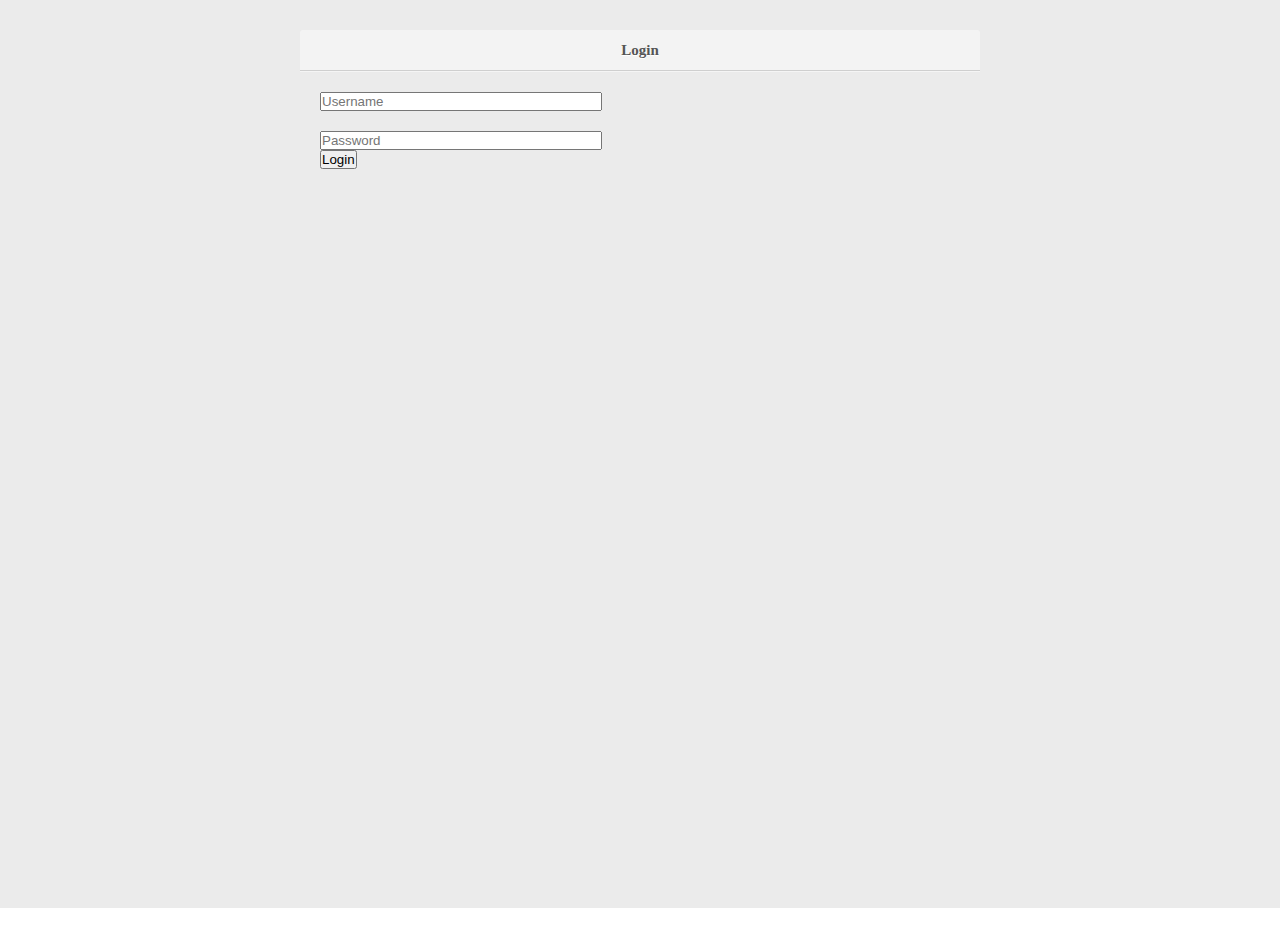
<file: login.html>
<!DOCTYPE html>
<html>

<head>
    <title>Franklin Delos Santos - IS183 Midterm</title>

    <link rel="stylesheet" href="styles.css">
</head>

<body>
    <!-- MAIN AREA -->
    <div class="container">
        <div class="login">
          <h1>Login</h1>
          <form>
            <p><input type="text" name="login" value="" placeholder="Username"></p>
            <p><input type="password" name="password" value="" placeholder="Password"></p>
            <button class="submit-button" type="button">Login</button>
        </form>
        </div>
      </div>
</body>

</html>
</file>
<file: styles.css>
* {
    margin:0px;
    padding: 0px;
 }
 body,
        html {
            width: 100vw;
            height: 100vh;
        }

        h2 {
            font-size: 18px;
            font-weight: bold;
        }

        h1 {
            color: #F4F1BB
        }

        .main-container-grid {
            display: grid;
            grid-template-rows: 1fr 13fr 1fr;
            height: 100%;
            grid-row-gap: 1em;
        }

        /* CSS for header and footer */
        .r1,
        .r3 {
            display: grid;
            background-color: #9BC1BC;
            padding: 1em;
            align-items: center;
        }

        .r3 {
            text-align: center;
            
        }

        /* CSS for main area */
        .r2 {
            height: 100%;
            background-color: #f1f1f1;

        }

        .three-column {
            display: grid;
            grid-template-columns: 2fr 8fr 3fr;
            background-color: #fff;
        }
        .two-column {
            display: grid;
            grid-template-columns: 2fr 12fr;
            background-color: #fff;
        }
        .one-column {
            width: 100%;
            height: 100%;
        }

        .c1,
        .c3 {
            background-color: #ccc;
        }

        .txt-center {
            text-align: center;
            margin: 15px auto 0px;
            border-bottom: 1px solid #a8a7a7;
            padding-bottom: 15px;
        }

        .left-nav {
            list-style-type: none;
        }

        .left-nav>li>a {
            display: block;
            padding: 15px 0px 15px 30px;
            background-color: #ccc;
            font-weight: bold;
            text-decoration: none;
            transition-duration: 0.7s;
            color:#F4F1BB
        }

        .left-nav>li>a:hover {
            background-color: #9BC1BC;
        }

        .c2 {
            display: grid;
            grid-template-columns: repeat(3, 1fr);
            /* grid-template-rows: repeat(3, 1fr); */
            grid-auto-rows: min-content;
            background-color: #ccc;
        }
        .c2-table {
            display: grid;
            grid-template-columns: repeat(3, 1fr);
            /* grid-template-rows: repeat(3, 1fr); */
            grid-auto-rows: min-content;
            background-color: #ccc;
            align-self: center;
            justify-self: center;
        }
        .h2-content {
            grid-column: 1/5;
            height: 20px;
            width: 100%;
        }
        .c2 > img {
            width: 100%;
            align-self: center;
            justify-self: center;
            max-height: 120px;
            max-width: 120px;
        }
        .c2 > p {
            grid-column: 1/5;
            padding: 15px 30px;
            color: #F4F1BB
        }
        .p-text {
            color: #E6EBE0
        }
        .footer-txt {
            color: #F4F1BB
        }
    /* LOGIN */
    .container {
        margin: 50px auto;
        width: 640px;
      }
      .login:before {
        content: '';
        position: absolute;
        top: -8px;
        right: -8px;
        bottom: -8px;
        left: -8px;
        z-index: -1;
        background: rgba(0, 0, 0, 0.08);
        border-radius: 4px;
      }
       
      .login h1 {
        margin: -20px -20px 21px;
        line-height: 40px;
        font-size: 15px;
        font-weight: bold;
        color: #555;
        text-align: center;
        text-shadow: 0 1px white;
        background: #f3f3f3;
        border-bottom: 1px solid #cfcfcf;
        border-radius: 3px 3px 0 0;
        background-image: -webkit-linear-gradient(top, whiteffd, #eef2f5);
        background-image: -moz-linear-gradient(top, whiteffd, #eef2f5);
        background-image: -o-linear-gradient(top, whiteffd, #eef2f5);
        background-image: linear-gradient(to bottom, whiteffd, #eef2f5);
        -webkit-box-shadow: 0 1px whitesmoke;
        box-shadow: 0 1px whitesmoke;
      }
       
      .login p {
        margin: 20px 0 0;
      }
       
      .login p:first-child {
        margin-top: 0;
      }
       
      .login input[type=text], .login input[type=password] {
        width: 278px;
      }
    .products-table {
        width: 100%;
        margin-top: 5px;
    }
    .content-right {
        background-color: #ccc;
    }
</file>
